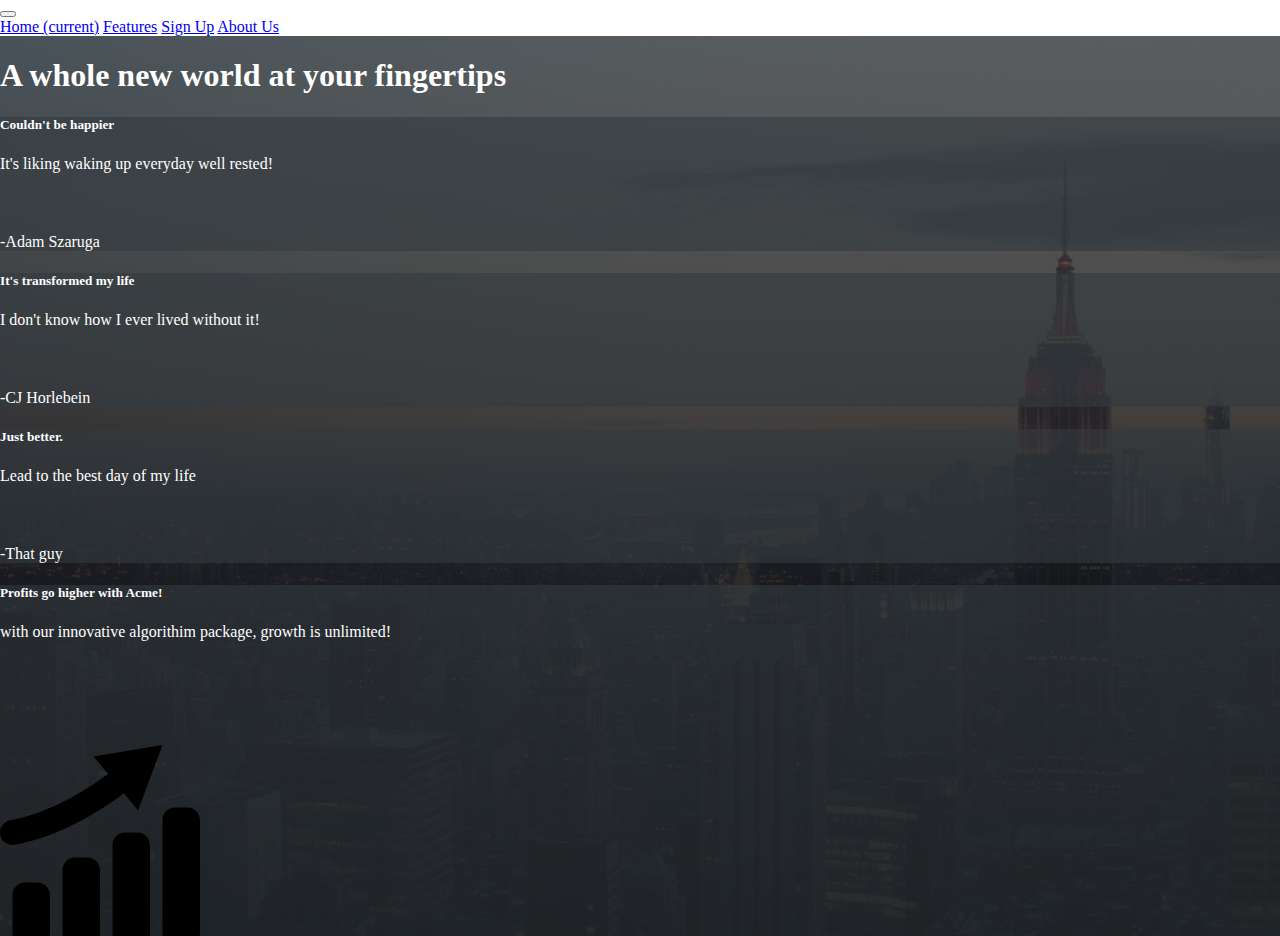
<file: features/index.html>
<!DOCTYPE html>
<html>

<head>
    <meta charset="utf-8" />
    <meta http-equiv="X-UA-Compatible" content="IE=edge">
    <title>Acme Features</title>
    <meta name="viewport" content="width=device-width, initial-scale=1">
    <link rel="stylesheet" href="https://stackpath.bootstrapcdn.com/bootstrap/4.1.3/css/bootstrap.min.css" integrity="sha384-MCw98/SFnGE8fJT3GXwEOngsV7Zt27NXFoaoApmYm81iuXoPkFOJwJ8ERdknLPMO"
        crossorigin="anonymous">
    <style>
        body, html{
            height: 100%;
            margin: 0;
        }
        .bg {
            /* The image used */
            background: linear-gradient(rgba(61, 60, 60, 0.8), rgba(0, 0, 0, 0.904)), url("../images/nybg.jpg");
            /* Full height */
            height: 100%; 
            
            /* Center and scale the image nicely */
            background-position: center;
            background-repeat: no-repeat;
            background-size: cover;
            color: white;
            overflow: auto;
        }
        
        .nav-container{
            width: 33%;
        }

        .bg-dark-opac {
            background-color: #343A4099
        }

        @media (min-width: 768px) {
            .ht-md-120 {
                height: 120px;
            }
            .ht-md-160 {
                height: 160px;
            }
        }

        @media (min-width: 992px) {
            .ht-lg-100 {
                height: 100px;
            }
        }
    </style>
</head>

<body>
    <nav class="navbar navbar-expand-lg navbar-dark bg-dark text-monospace align-items-center">
        <div class="container nav-container">
            <button class="navbar-toggler" type="button" data-toggle="collapse" data-target="#navbarNavAltMarkup"
                aria-controls="navbarNavAltMarkup" aria-expanded="false" aria-label="Toggle navigation">
                <span class="navbar-toggler-icon"></span>
            </button>
            <div class="collapse navbar-collapse" id="navbarNavAltMarkup">
                <div class="navbar-nav">
                    <a class="nav-item nav-link" href="../">Home <span class="sr-only">(current)</span></a>
                    <a class="nav-item nav-link active" href="../features/">Features</a>
                    <a class="nav-item nav-link" href="../subscribe/">Sign Up</a>
                    <a class="nav-item nav-link" href="../About/">About Us</a>
                </div>
            </div>
        </div>
    </nav>
    <div class="bg">
        <div class="container text-white mt-2">
            <h1 class="text-center mb-2">A whole new world at your fingertips</h1>
            <div class="row my-md-3">
                <div class="col-md-4 col-sm-12 mb-2">
                    <div class="card bg-dark-opac shadow">
                        <div class="card-body">
                            <div class="ht-md-120 ht-lg-100">
                                <h5 class="card-title">Couldn't be happier</h5>
                                <p class="card-text">It's liking waking up everyday well rested!</p>
                            </div>
                            <p class="card-text">-Adam Szaruga</p>
                        </div>
                    </div>
                </div>
                <div class="col-md-4 col-sm-12 mb-2">
                    <div class="card bg-dark-opac shadow">
                        <div class="card-body">
                            <div class="ht-md-120 ht-lg-100">
                                <h5 class="card-title">It's transformed my life</h5>
                                <p class="card-text">I don't know how I ever lived without it!</p>
                            </div>
                            <p class="card-text">-CJ Horlebein</p>
                        </div>
                    </div>
                </div>
                <div class="col-md-4 col-sm-12 mb-2">
                    <div class="card bg-dark-opac shadow">
                        <div class="card-body">
                            <div class="ht-md-120 ht-lg-100">
                                <h5 class="card-title">Just better.</h5>
                                <p class="card-text">Lead to the best day of my life</p>
                            </div>
                            <p class="card-text">-That guy</p>
                        </div>
                    </div>
                </div>
            </div>
            <div class="row align-items-stretch">
                <div class="col-md-4 col-sm-12 mb-2">
                    <div class="card bg-dark-opac shadow">
                        <div class="card-body">
                            <div class="ht-md-160">
                                <h5 class="card-title">Profits go higher with Acme!</h5>
                                <p class="card-text">with our innovative algorithim package, growth is unlimited!</p>
                            </div>
                            <img class="card-img-bottom d-none d-lg-block" height="200px" src="../images/rising-bar.svg" />
                        </div>
                    </div>
                </div>
                <div class="col-md-4 col-sm-12 mb-2">
                    <div class="card bg-dark-opac shadow">
                        <div class="card-body">
                            <div class="ht-md-160">
                                <h5 class="card-title">Low costs plans</h5>
                                <p class="card-text">With our economy package, everybody can try our product</p>
                            </div>
                            <img class="card-img-bottom d-none d-lg-block" height="200px" src="../images/dollar-symbol-png.png" />
                        </div>
                    </div>
                </div>
                <div class="col-md-4 col-sm-12 mb-2">
                    <div class="card bg-dark-opac shadow">
                        <div class="card-body">
                            <div class="ht-md-160">
                                <h5 class="card-title">Support when you need it!</h5>
                                <p class="card-text">With supporting text below as a natural lead-in to additional
                                    content.</p>
                            </div>
                            <img class="card-img-bottom d-none d-lg-block" height="200px" src="../images/phone.svg" />
                        </div>
                    </div>
                </div>
            </div>
        </div>
    </div>
    <script src="https://code.jquery.com/jquery-3.3.1.slim.min.js" integrity="sha384-q8i/X+965DzO0rT7abK41JStQIAqVgRVzpbzo5smXKp4YfRvH+8abtTE1Pi6jizo"
        crossorigin="anonymous"></script>
    <script src="https://cdnjs.cloudflare.com/ajax/libs/popper.js/1.14.3/umd/popper.min.js" integrity="sha384-ZMP7rVo3mIykV+2+9J3UJ46jBk0WLaUAdn689aCwoqbBJiSnjAK/l8WvCWPIPm49"
        crossorigin="anonymous"></script>
    <script src="https://stackpath.bootstrapcdn.com/bootstrap/4.1.3/js/bootstrap.min.js" integrity="sha384-ChfqqxuZUCnJSK3+MXmPNIyE6ZbWh2IMqE241rYiqJxyMiZ6OW/JmZQ5stwEULTy"
        crossorigin="anonymous"></script>
</body>

</html>
</file>
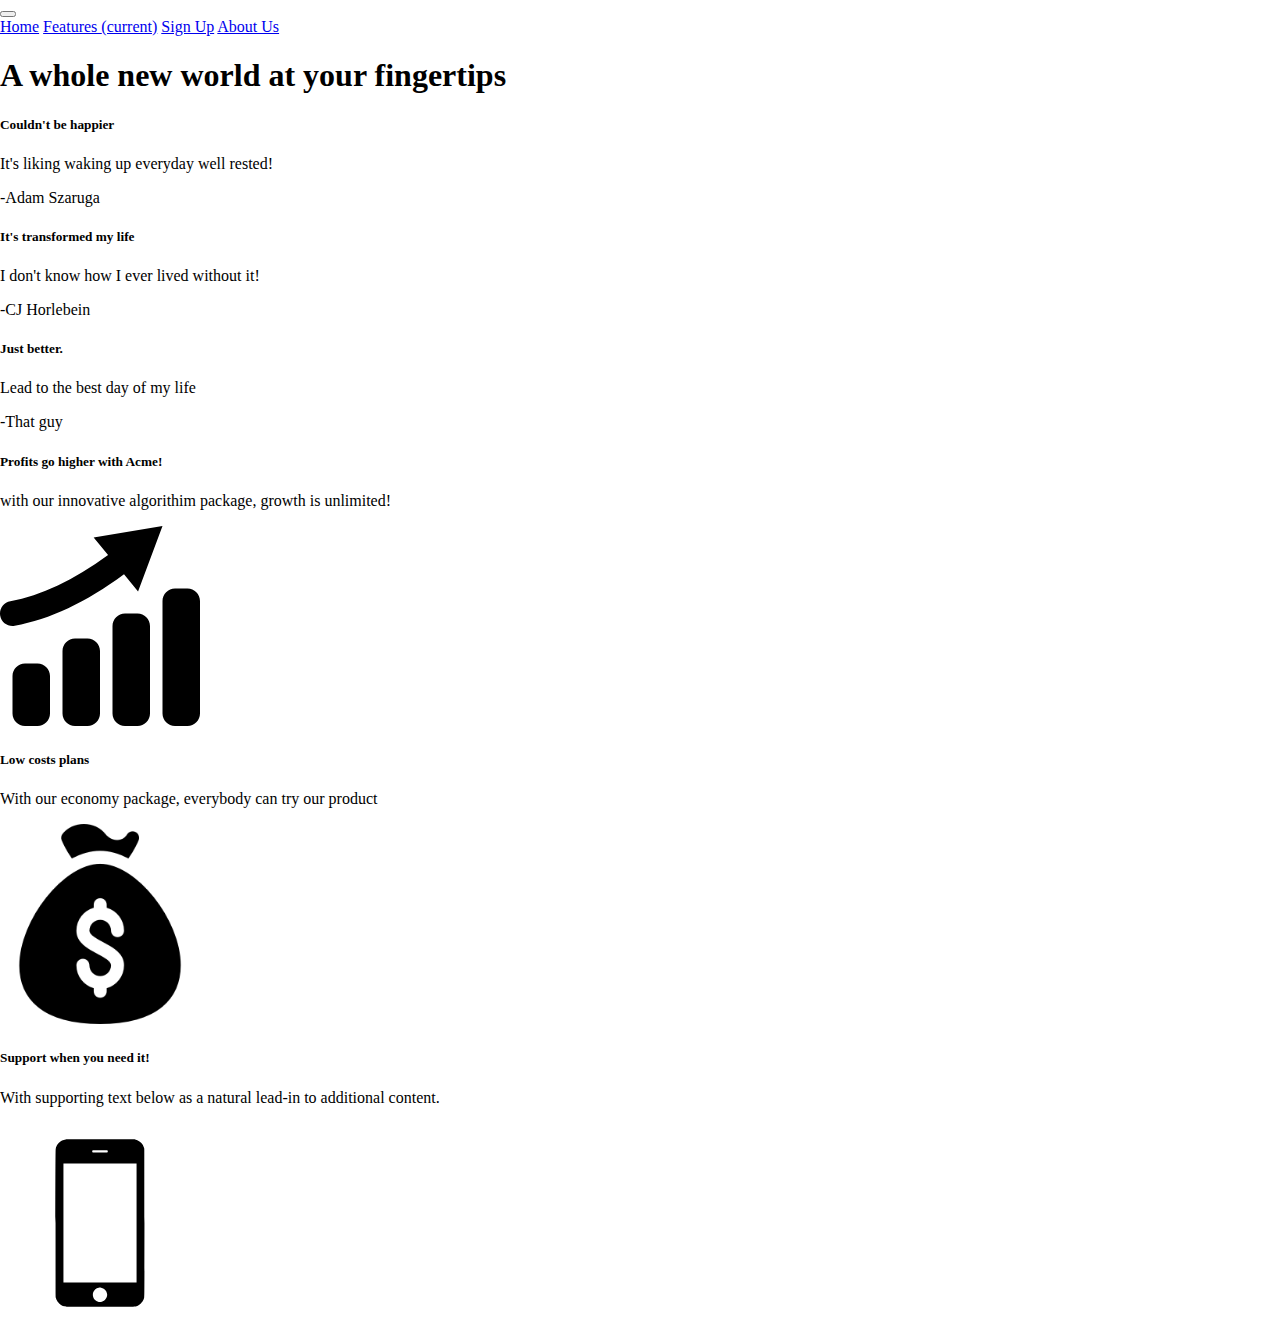
<file: features/features.html>
<!DOCTYPE html>
<html>
<head>
    <meta charset="utf-8" />
    <meta http-equiv="X-UA-Compatible" content="IE=edge">
    <title>Github Project DC</title>
    <meta name="viewport" content="width=device-width, initial-scale=1">
    <link rel="stylesheet" href="https://stackpath.bootstrapcdn.com/bootstrap/4.1.3/css/bootstrap.min.css" integrity="sha384-MCw98/SFnGE8fJT3GXwEOngsV7Zt27NXFoaoApmYm81iuXoPkFOJwJ8ERdknLPMO" crossorigin="anonymous">
    <style>
        body, html{
            height: 100%;
            margin: 0;
        }
        .bg {
            /* The image used */
            background: linear-gradient(rgba(61, 60, 60, 0.8), rgba(0, 0, 0, 0.904)), url("../images/nybg.jpg";
            /* Full height */
            height: 100%; 
            
            /* Center and scale the image nicely */
            background-position: center;
            background-repeat: no-repeat;
            background-size: cover;
            color: white;
            overflow: auto;
        }
        
        .nav-container{
            width: 33%;
        }

        .bg-dark-opac {
            background-color: #343A4099
        }

        @media (min-width: 768px) {
            .ht-md-120 {
                height: 120px;
            }
            .ht-md-160 {
                height: 160px;
            }
        }

        @media (min-width: 992px) {
            .ht-lg-100 {
                height: 100px;
            }
        }
    </style>
</head>
<body>
    <nav class="navbar navbar-expand-lg navbar-dark bg-dark text-monospace align-items-center">
        <div class = "container nav-container"> 
            <button class="navbar-toggler" type="button" data-toggle="collapse" data-target="#navbarNavAltMarkup" aria-controls="navbarNavAltMarkup" aria-expanded="false" aria-label="Toggle navigation">
                <span class="navbar-toggler-icon"></span>
            </button>
            <div class="collapse navbar-collapse" id="navbarNavAltMarkup">
                <div class="navbar-nav">
                    <a class="nav-item nav-link" href="home/home.html">Home</a>
                    <a class="nav-item nav-link active" href="features/features.html">Features <span class="sr-only">(current)</span></a>
                    <a class="nav-item nav-link" href="signup/index.html">Sign Up</a>
                    <a class="nav-item nav-link" href="about/index.html">About Us</a>
                </div>
            </div>
        </div>
    </nav>
    <div class="bg">
        <div class="container text-white mt-2">
            <h1 class="text-center mb-2">A whole new world at your fingertips</h1>
            <div class="row my-md-3">
                <div class="col-md-4 col-sm-12 mb-2">
                    <div class="card bg-dark-opac shadow">
                        <div class="card-body">
                            <div class="ht-md-120 ht-lg-100">
                                <h5 class="card-title">Couldn't be happier</h5>
                                <p class="card-text">It's liking waking up everyday well rested!</p>
                            </div>
                            <p class="card-text">-Adam Szaruga</p>
                        </div>
                    </div>
                </div>
                <div class="col-md-4 col-sm-12 mb-2">
                    <div class="card bg-dark-opac shadow">
                        <div class="card-body">
                            <div class="ht-md-120 ht-lg-100">
                                <h5 class="card-title">It's transformed my life</h5>
                                <p class="card-text">I don't know how I ever lived without it!</p>
                            </div>
                            <p class="card-text">-CJ Horlebein</p>
                        </div>
                    </div>
                </div>
                <div class="col-md-4 col-sm-12 mb-2">
                    <div class="card bg-dark-opac shadow">
                        <div class="card-body">
                            <div class="ht-md-120 ht-lg-100">
                                <h5 class="card-title">Just better.</h5>
                                <p class="card-text">Lead to the best day of my life</p>
                            </div>
                            <p class="card-text">-That guy</p>
                        </div>
                    </div>
                </div>
            </div>
            <div class="row align-items-stretch">
                <div class="col-md-4 col-sm-12 mb-2">
                    <div class="card bg-dark-opac shadow">
                        <div class="card-body">
                            <div class="ht-md-160">
                                <h5 class="card-title">Profits go higher with Acme!</h5>
                                <p class="card-text">with our innovative algorithim package, growth is unlimited!</p>
                            </div>
                            <img class="card-img-bottom d-none d-lg-block" height="200px" src="img/rising-bar.svg" />
                        </div>
                    </div>
                </div>
                <div class="col-md-4 col-sm-12 mb-2">
                    <div class="card bg-dark-opac shadow">
                        <div class="card-body">
                            <div class="ht-md-160">
                                <h5 class="card-title">Low costs plans</h5>
                                <p class="card-text">With our economy package, everybody can try our product</p>
                            </div>
                            <img class="card-img-bottom d-none d-lg-block" height="200px" src="img/dollar-symbol-png.png" />
                        </div>
                    </div>
                </div>
                <div class="col-md-4 col-sm-12 mb-2">
                    <div class="card bg-dark-opac shadow">
                        <div class="card-body">
                            <div class="ht-md-160">
                                <h5 class="card-title">Support when you need it!</h5>
                                <p class="card-text">With supporting text below as a natural lead-in to additional content.</p>
                            </div>
                            <img class="card-img-bottom d-none d-lg-block" height="200px" src="img/phone.svg" />
                        </div>
                    </div>
                </div>
            </div>
        </div>
    </div>
</body>
</html>
</file>
